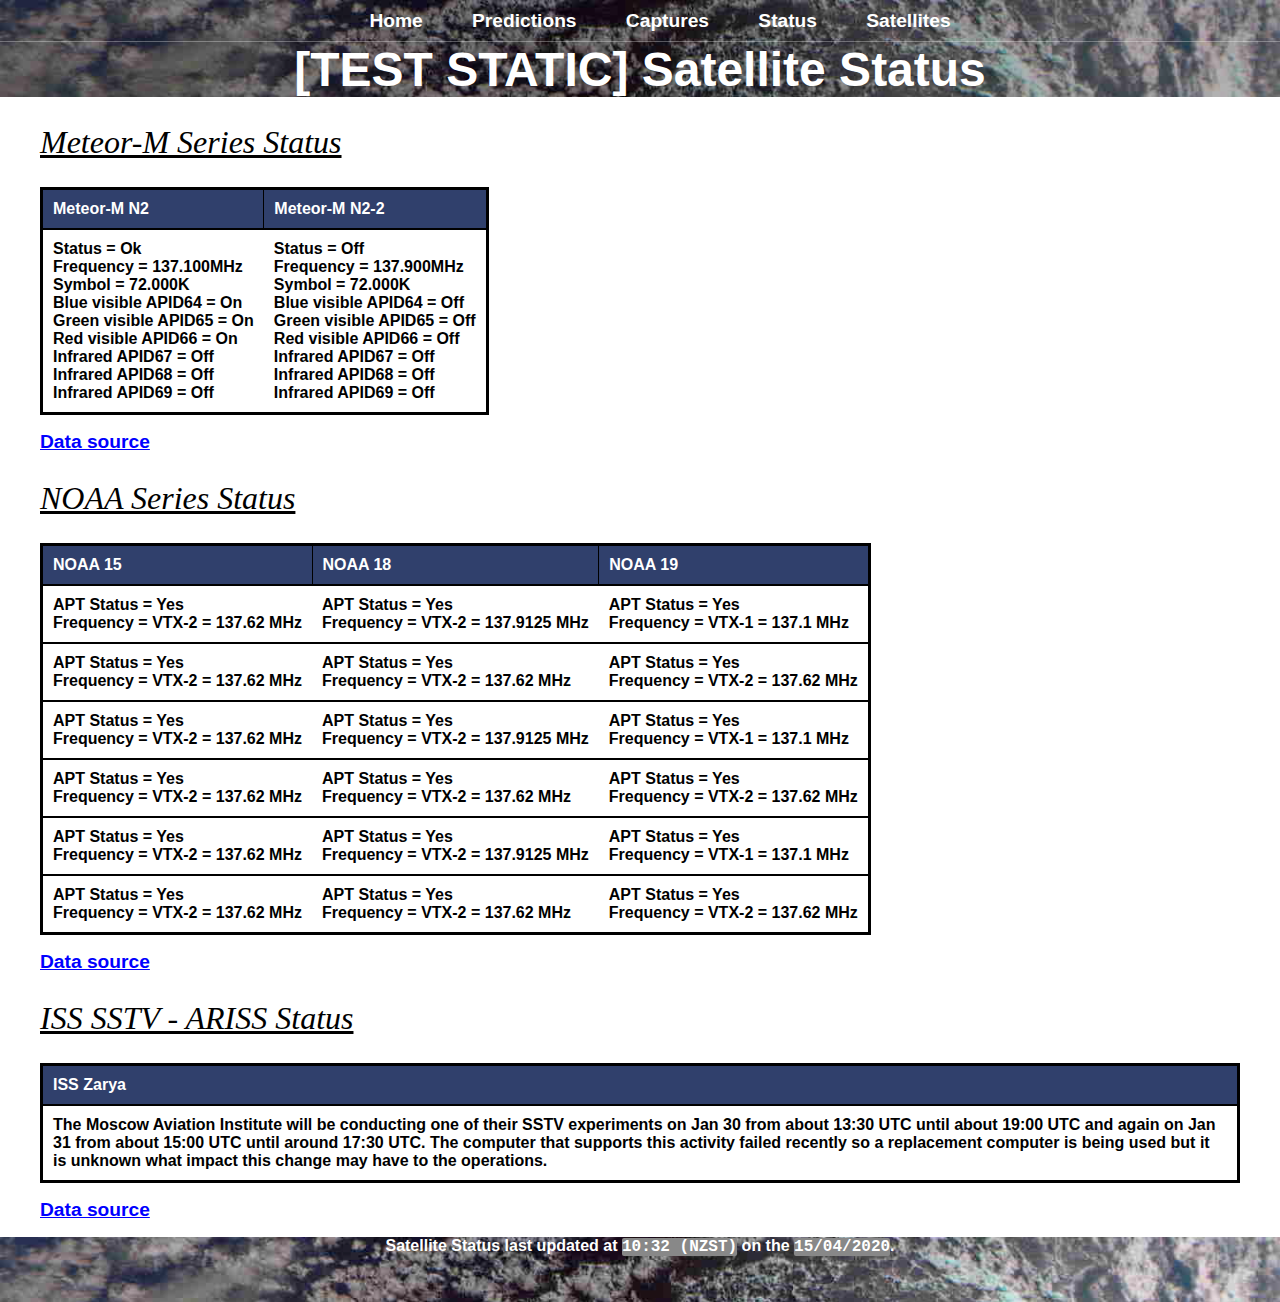
<file: server-website/wxcapture/satellitestatus.html>
<!DOCTYPE html>
<html lang="en">

<!-- Temp test -->

<head>
    <title>[STATIC TEST] Satellite Status</title>
    <link rel="stylesheet" href="css/styles.css">
    <link rel="shortcut icon" type="image/png" href="/wxcapture/favicon.png" />
</head>

<body>
    <header class="main-header">
        <nav class="nav main-nav">
            <ul>
                <li><a href="index.html">Home</a></li>
                <li><a href="satpass.html">Predictions</a></li>
                <li><a href="captures.html">Captures</a></li>
                <li><a href="satellitestatus.html">Status</a></li>
                <li><a href="satellites.html">Satellites</a></li>
            </ul>
        </nav>
        <h1 class="page-name page-name-large">[TEST STATIC] Satellite Status</h1>
    </header>
    <section class="content-section container">
        <h2 class="section-header">Meteor-M Series Status</h2>
        <table>
            <tr>
                <th>Meteor-M N2</th>
                <th>Meteor-M N2-2</th>
            </tr>
            <tr>
                <td>Status = Ok<br>Frequency = 137.100MHz<br>Symbol = 72.000K<br>Blue visible APID64 = On<br>Green visible APID65 = On<br>Red visible APID66 = On<br>Infrared APID67 = Off<br>Infrared APID68 = Off<br>Infrared APID69 = Off</td>
                <td>Status = Off<br>Frequency = 137.900MHz<br>Symbol = 72.000K<br>Blue visible APID64 = Off<br>Green visible APID65 = Off<br>Red visible APID66 = Off<br>Infrared APID67 = Off<br>Infrared APID68 = Off<br>Infrared APID69 = Off</td>
            </tr>
        </table>
        <p><a href="http://happysat.nl/Meteor/html/Meteor_Status.html" target="_blank">Data source</a></p>
    </section>
    <section class="content-section container">
        <h2 class="section-header">NOAA Series Status</h2>
        <table>
            <tr>
                <th>NOAA 15</th>
                <th>NOAA 18</th>
                <th>NOAA 19</th>
            </tr>
            <tr>
                <td>APT Status = Yes<br>Frequency = VTX-2 = 137.62 MHz</td>
                <td>APT Status = Yes<br>Frequency = VTX-2 = 137.9125 MHz</td>
                <td>APT Status = Yes<br>Frequency = VTX-1 = 137.1 MHz</td>
            </tr>
            <tr>
                <td>APT Status = Yes<br>Frequency = VTX-2 = 137.62 MHz</td>
                <td>APT Status = Yes<br>Frequency = VTX-2 = 137.62 MHz</td>
                <td>APT Status = Yes<br>Frequency = VTX-2 = 137.62 MHz</td>
                <!-- <td>APT Status = Yes<br>Frequency = VTX-2 = 137.62 MHz</td> -->
            </tr>
            <tr>
                <td>APT Status = Yes<br>Frequency = VTX-2 = 137.62 MHz</td>
                <td>APT Status = Yes<br>Frequency = VTX-2 = 137.9125 MHz</td>
                <td>APT Status = Yes<br>Frequency = VTX-1 = 137.1 MHz</td>
            </tr>
            <tr>
                <td>APT Status = Yes<br>Frequency = VTX-2 = 137.62 MHz</td>
                <td>APT Status = Yes<br>Frequency = VTX-2 = 137.62 MHz</td>
                <td>APT Status = Yes<br>Frequency = VTX-2 = 137.62 MHz</td>
                <!-- <td>APT Status = Yes<br>Frequency = VTX-2 = 137.62 MHz</td> -->
            </tr>
            <tr>
                <td>APT Status = Yes<br>Frequency = VTX-2 = 137.62 MHz</td>
                <td>APT Status = Yes<br>Frequency = VTX-2 = 137.9125 MHz</td>
                <td>APT Status = Yes<br>Frequency = VTX-1 = 137.1 MHz</td>
            </tr>
            <tr>
                <td>APT Status = Yes<br>Frequency = VTX-2 = 137.62 MHz</td>
                <td>APT Status = Yes<br>Frequency = VTX-2 = 137.62 MHz</td>
                <td>APT Status = Yes<br>Frequency = VTX-2 = 137.62 MHz</td>
                <!-- <td>APT Status = Yes<br>Frequency = VTX-2 = 137.62 MHz</td> -->
            </tr>
        </table>
        <p><a href="https://www.ospo.noaa.gov/Operations/POES/status.html" target="_blank">Data source</a></p>
    </section>
    <section class="content-section container">
        <h2 class="section-header">ISS SSTV - ARISS Status</h2>
        <table>
            <tr>
                <th>ISS Zarya</th>
            </tr>
            <tr>
                <td>
                    The Moscow Aviation Institute will be conducting one of their SSTV experiments on Jan 30 from about 13:30 UTC until about 19:00 UTC and again on Jan 31 from about 15:00 UTC until around 17:30 UTC. The computer that supports this activity failed recently
                    so a replacement computer is being used but it is unknown what impact this change may have to the operations.
                </td>
            </tr>
        </table>
        <p><a href="http://ariss-sstv.blogspot.com/" target="_blank">Data source</a></p>
    </section>
    <footer class="main-footer">
        <p id="footer-text">Satellite Status last updated at <span class="time">10:32 (NZST)</span> on the <span class="time">15/04/2020</span>.</p>
    </footer>
</body>

</html>
</file>
<file: server-website/wxcapture/css/styles.css>
* {
    box-sizing: border-box;
    color: black;
    font-family: 'Trebuchet MS', 'Lucida Sans Unicode', 'Lucida Grande', 'Lucida Sans', Arial, sans-serif;
}

html,
body {
    margin: 0;
    padding: 0;
}

.nav ul {
    margin: 0;
}

.nav li {
    display: inline;
}

.nav a {
    color: white;
    display: inline-block;
    padding: .5em;
    text-decoration: none;
}

a {
    transition: background-color 0.5s;
}

.nav a:hover {
    background-color: rgba(255, 255, 255, .3);
}

.main-nav {
    border-bottom: 1px solid rgba(255, 255, 255, .3);
    font-size: 1.2em;
    font-weight: bold;
    text-align: center;
}

.main-nav li {
    padding: 0 1%;
}


.main-header {
    background-blend-mode: multiply;
    background-color: rgba(0, 0, 0, .3);
    background-size: cover;

    background-image: url("images/headerbackground.jpg");
    height: 40%;
}

.page-name {
    color: white;
    font-family: 'Lucida Sans Unicode', 'Lucida Grande', 'Lucida Sans', Arial, sans-serif;
    font-size: 10em;
    margin: 0;
    font-weight: bold;
    text-decoration: none;
    text-align: center;
}

.page-name-large {
    font-size: 3em;
}

.row-highlight {
    background-color: #8595AE;
}

.container {
    color: gray;
    margin: 0 auto;
    padding: 0 1.5em;
}

.section-header {
    color: #000000;
    font-family: Georgia, 'Times New Roman', Times, serif;
    font-style: oblique;
    text-decoration: underline;
    font-size: 2em;
    font-weight: normal;
    text-align: left;
}

.main-header table {
    border-collapse: collapse;
}

.content-section {
    margin: 1em;
}

.content-section th {
    background-color: #30406C;
    border: 1px solid black;
    color: white;
    font-weight: bolder;
    text-align: left;
}

table {
    border-collapse: collapse;
    border: 3px solid black;
}

th,
td {
    padding: 10px;
}

.content-section td {
    color: black;
    font-weight: bold;
    text-align: left;
}

tr {
    border: solid;
    border-width: 2px 0;
}

.content-section a:link {
    color: blue;
    font-size: 1.2em;
    font-weight: bold;
}

.content-section a:visited {
    color: grey;
    font-weight: normal;
}

.content-section a:hover {
    color: red;
    font-weight: bolder;
}

.time, .param {
    color: white;
    font-family: 'Courier New', Courier, monospace;
    
    background-color: #888888;
    border-radius: 2px;
    text-align: center;
}

#footer-text {
    color: white;
}

.main-footer {
    background-blend-mode: multiply;
    background-color: rgba(0, 0, 0, .1);
    background-image: url("images/footerbackground.jpg");
    background-size: cover;
    font-weight: bold;
    padding-bottom: 30px;
    text-align: center;
}

/* Hints */
.hint {
    position: relative;
    display: inline-block;
    border-bottom: 2px dashed rgb(161, 161, 161);
}

.hint .hint-popup {
    transition: opacity 0.5s;
    visibility: hidden;
    opacity: 0%;
    width: 120px;
    background-color: black;
    color: #fff;
    text-align: center;
    border-radius: 6px;
    padding: 5px 0;

    /* Position the hint */
    position: absolute;
    z-index: 1;

    bottom: 105%;
    /* width: 100%; */
    left: 50%;
    margin-left: -140%;
    /* right: 105%; */

    width: 120px;
    /* margin-left: -60px; */
}

.hint:hover {
    color: white;
    background-color: #cccccc;
}

.hint:hover .hint-popup {
    visibility: visible;
    opacity: 100%;
}

.hint-popup {
    border: 3px dashed #cccccc;
}

b {
    color: white;
    font-size: large;
    font-weight: bold;
}

.showhidebutton {
    font-size: large;

    border: 5px solid rgb(65, 87, 146);
    /* border-radius: 7px; */
    background: #30406C;
    color: white;

    padding: 5px;
    margin-bottom: 10px;
    /* margin: auto; */
}

.instructions {
    background-color: rgb(212, 224, 255);
    padding: 10px;
    margin-bottom: 10px;
    border: 3px solid rgb(157, 183, 255);
    /* border-radius: 10px; */
}

del {
    color: #cccccc;
    background-color: white;
}

.example-image {
    border: 4px solid rgb(157, 183, 255);
}

.good {
    font-weight: bold;
    color: rgb(147, 216, 44);
}

/* Image display for captures.html */
#display {
    width: 250px;
    /* width: 30%; */
    /* height: 100%; */
}

#filters {
    list-style: none;
    padding-left: 0px;
    margin-left: 0px;

    border: lightskyblue 2px solid;
    border-radius: 5px;
    
    background-color: lightblue;

    /* width: 50%; */
    text-align: center;
}

#filters button {
    height: 25px;
    text-align: center;
    /* width: 350px; */
    width: 95%;
    margin: 2px;

    margin-left: 0px;

    font-family: 'Franklin Gothic Medium', 'Arial Narrow', Arial, sans-serif;
    background-color: rgb(255, 164, 17);

    transition: background-color 0.2s;

    border: 1px solid black;
    border-radius: 5px;
}

#filters button:hover{
    background-color: rgb(255, 192, 89);
}

#description button {
    height: 25px;
    text-align: center;
    /* width: 350px; */
    width: 95%;
    margin: 2px;

    margin-left: 0px;

    font-family: 'Franklin Gothic Medium', 'Arial Narrow', Arial, sans-serif;
    background-color: rgb(53, 255, 17);

    transition: background-color 0.2s;

    border: 1px solid black;
    border-radius: 5px;
}

#description button:hover{
    background-color: rgb(183, 255, 89);
}

#filter-select{
    border: #aaaaaa 2px solid;
    border-radius: 5px;

    padding: 10px;
    
    /* width: 40%; */
    
    text-align: center;
}

#info-display{
    border: #aaaaaa 2px solid;
    border-radius: 5px;
    
    padding: 10px;
    
    text-align: center;
    /* position: relative;
    right: 20px; */
}

#image-display{
    /* border: #aaaaaa 2px solid; */
    border-radius: 5px;
    
    padding: 10px;
    
    text-align: center;
    /* position: relative;
    right: 20px; */
}

#description{
    border: lightskyblue 2px solid;
    border-radius: 5px;
    
    background-color: lightblue;
    
    /* width: 70%; */
    padding: 10px;
    
    text-align: left;
    word-wrap: break-word;
}

#main-stuff{
    column-count: 3;
    column-gap: 10px;
    /* height: 1000px; */
    /* height: 2000%; */
}
</file>
